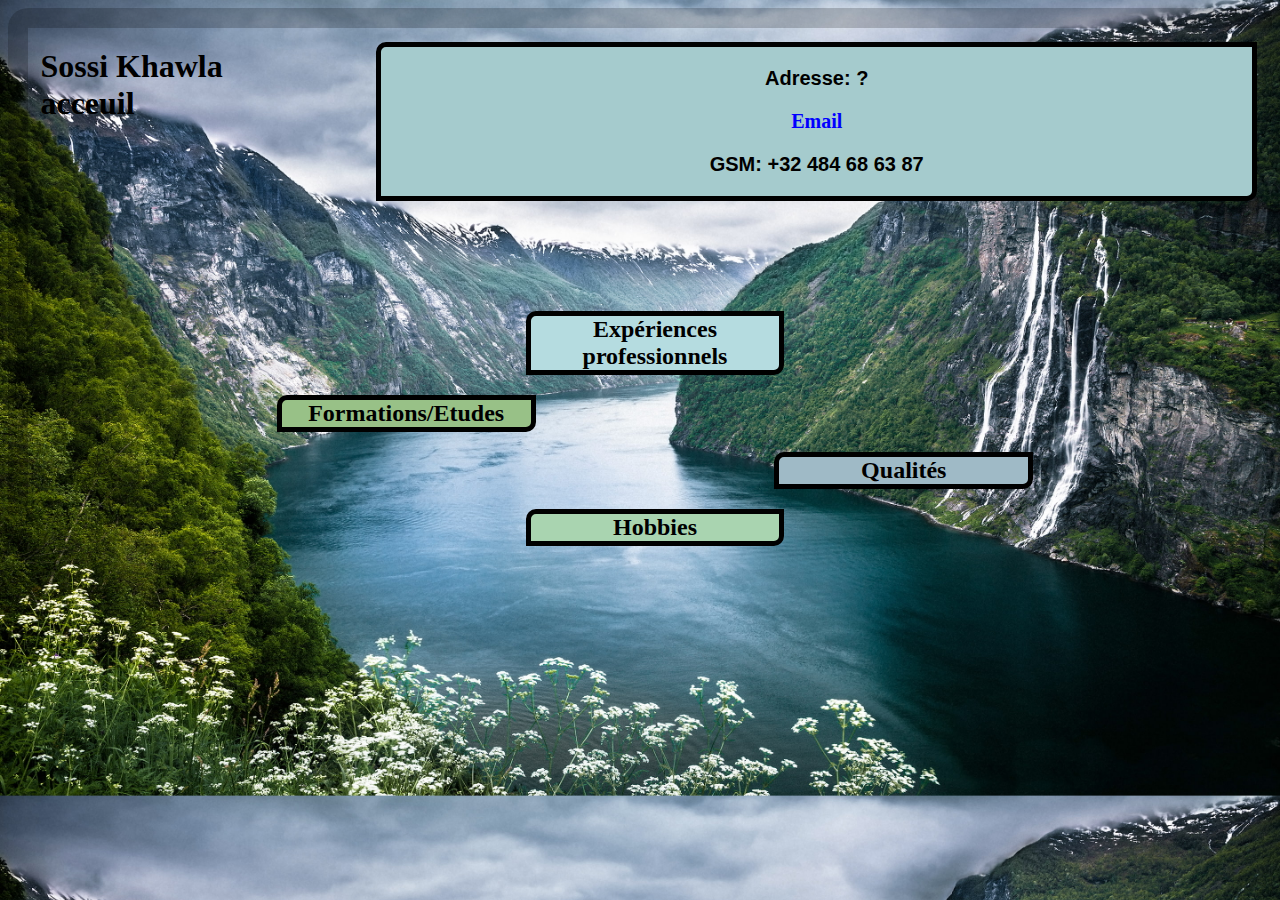
<file: index.html>
<!DOCTYPE html>
<html>
    <head>
        <title><strong>CV-Khawla Sossi</strong></title>
        <meta charset="utf-8">
        <link rel="stylesheet" href="style.css">
    </head>
    <body class="menu">
        <h1 class="name">Sossi Khawla</h1>
        <h3 class="cvtitle"><div id="cv">acceuil</div></h3>
          <div class="pageone">
                <p>Adresse: ? </p>
                <a class="x" href="mailto:khawla.sossi@outlook.com">Email</a>
                <p>GSM: +32 484 68 63 87</p>
          </div>
        <div class="lien">
           <h2 class="exp"><a class="main" href="xp.html">Expériences professionnels</a></h2>
           <h2 class="stud"><a class="main" href="form.html">Formations/Etudes</Form></a></h2>
           <h2 class="qual"><a class="main" href="qual.html">Qualités</a></h2>
           <h2 class="motv"><a class="main" href="motv.html">Hobbies</a></h2>
        </div>
    </body>
</html>
</file>
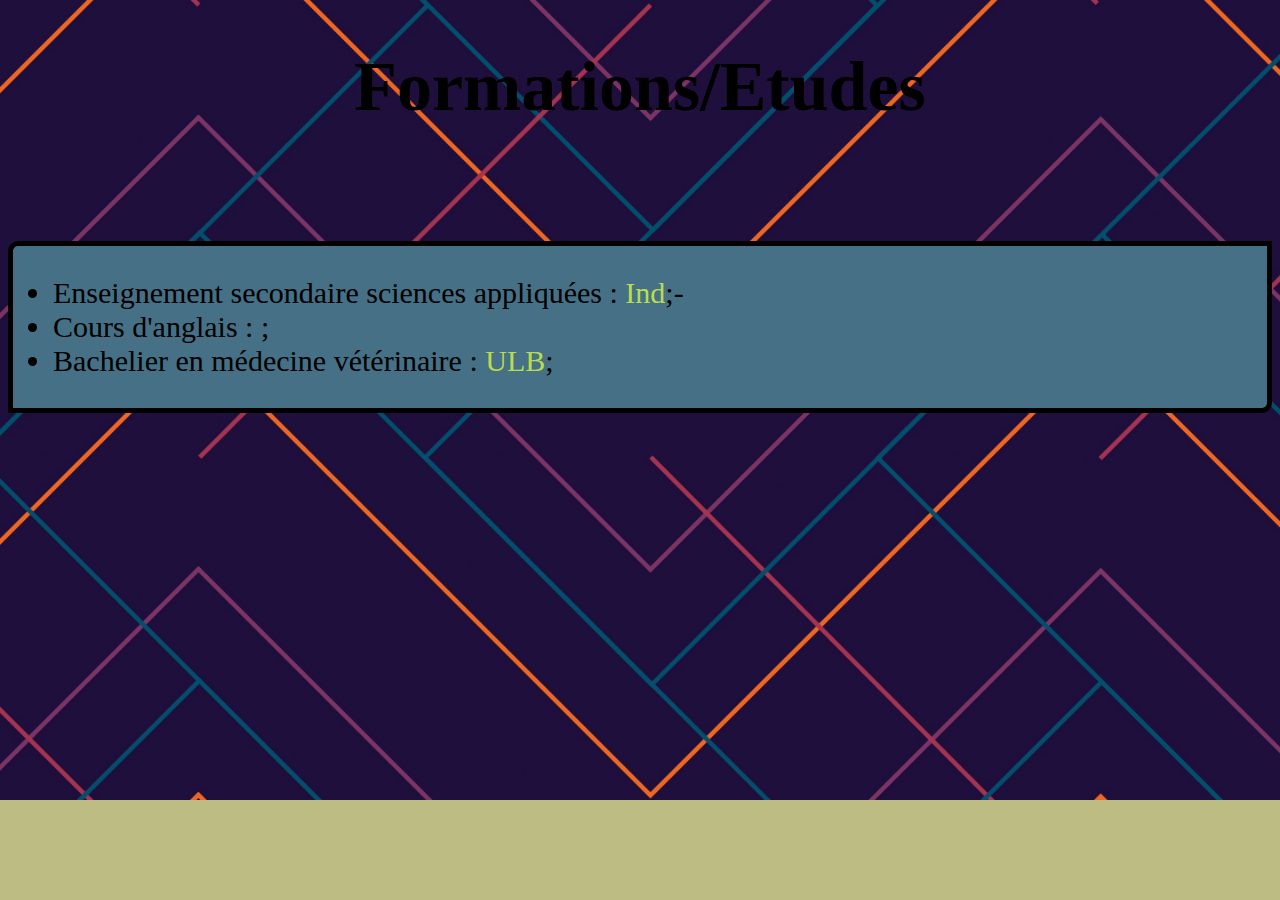
<file: form.html>
<!DOCTYPE html>
<html>
    <head>
        <title><strong>CV-Khawla Sossi</strong></title>
        <meta charset="utf-8">
        <link rel="stylesheet" href="style.css">
    </head>
    <body class="etude">
        <h1 class="etudetitle">Formations/Etudes</h1>
        <div class="listeetude">
            <ul>
                <li class="elli">Enseignement secondaire sciences appliquées : <a class="a" href="https://www.ind1070.be/" target="_blank">Ind</a>;-</li>
                <li class="elli">Cours d'anglais : <a class="a" href="" target="_blank"></a>;</li>
                <li class="elli">Bachelier en médecine vétérinaire : <a class="a" href="https://www.ulb.be/" target="_blank">ULB</a>;</li>
            </ul>
    </body>
</html>
</file>
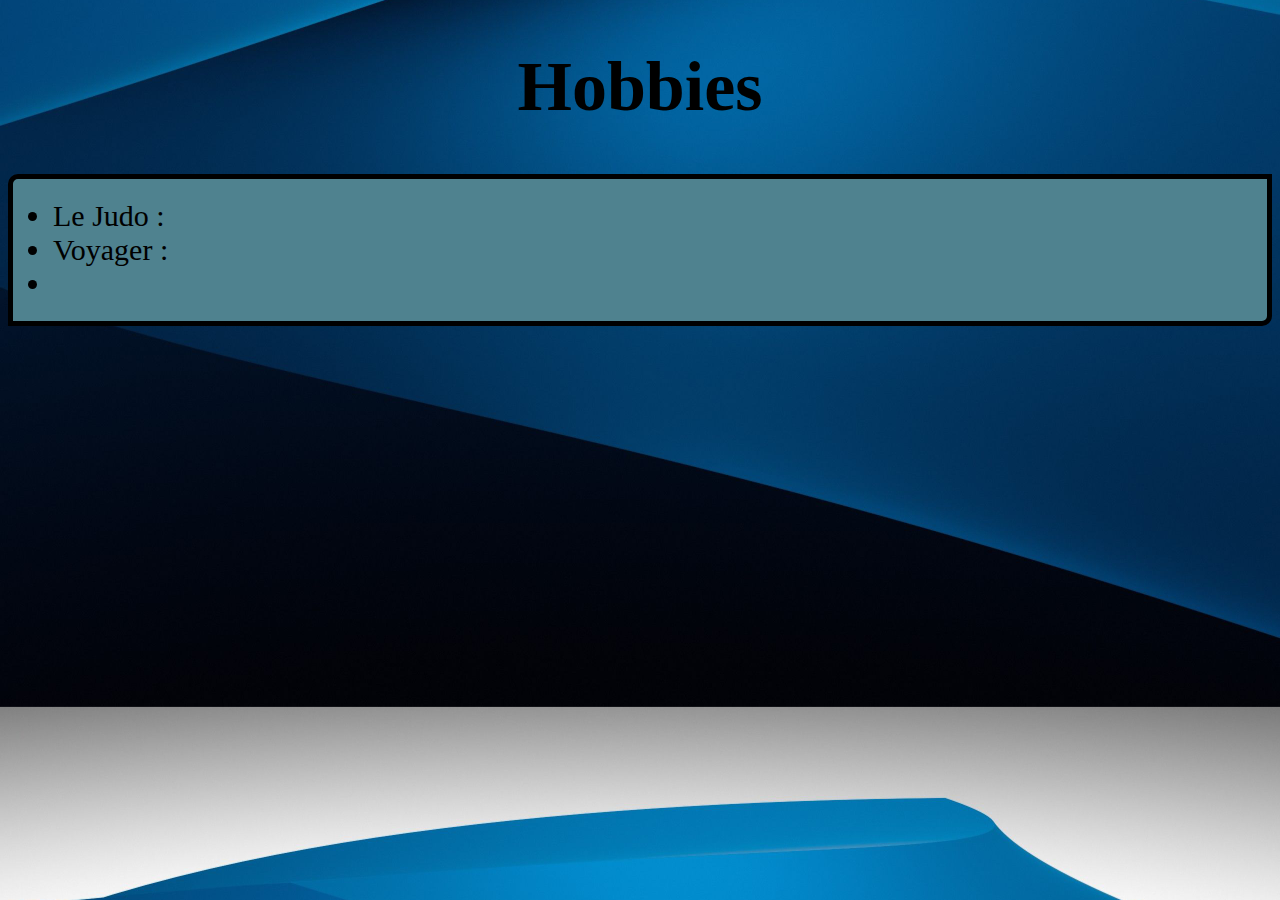
<file: motv.html>
<!DOCTYPE html>
<html>
    <head>
        <title><strong>CV-Khawla Sossi</strong></title>
        <meta charset="utf-8">
        <link rel="stylesheet" href="style.css">
    </head>
    <body class="motivation">
        <h1 class="motivationtitle">Hobbies</h1>
        <div class="listemotv">
            <ul>
                <li class="elli">Le Judo : </li>
                <li class="elli">Voyager : </li>
                <li class="elli"></li>
            </ul>
    </body>
</html>
</file>
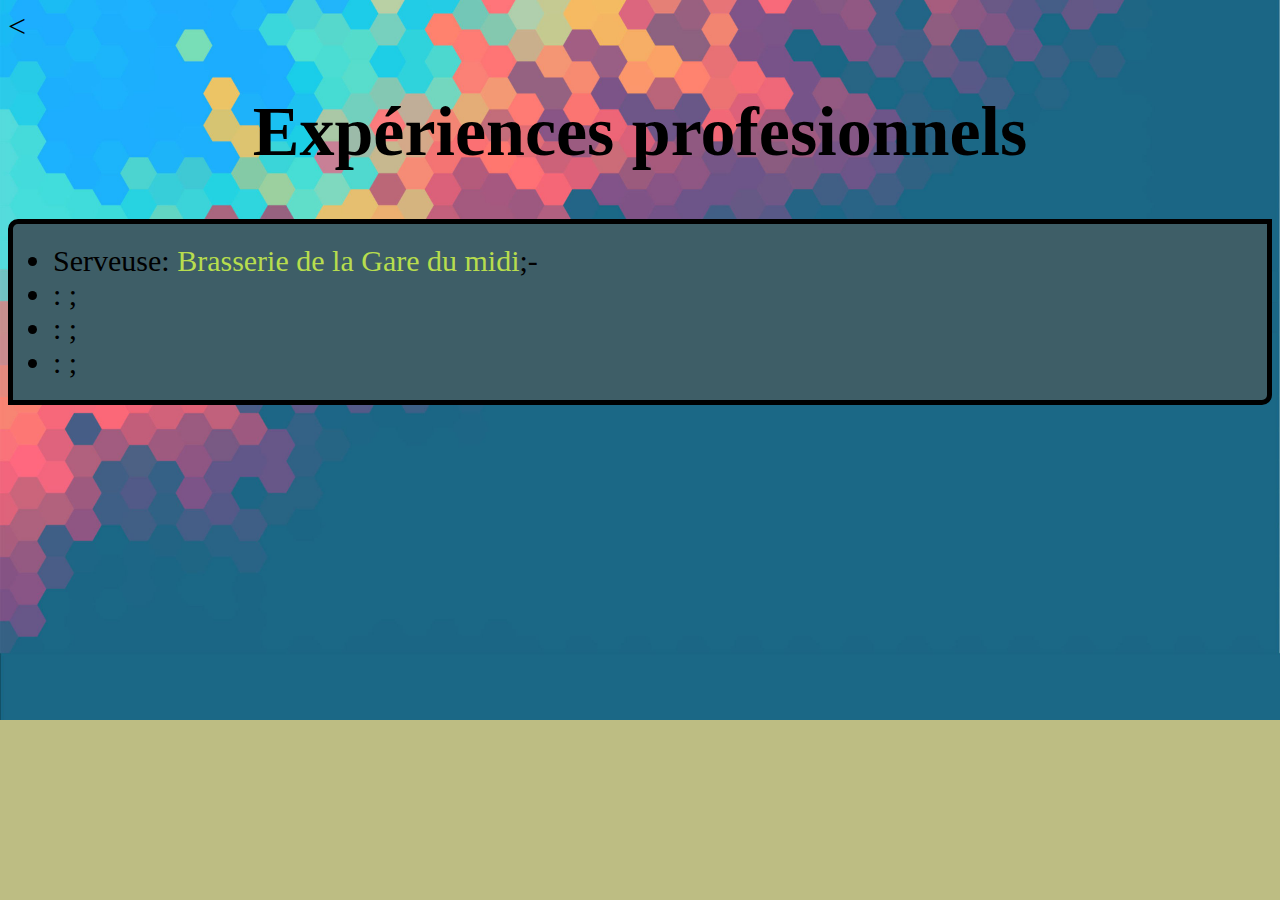
<file: xp.html>
<!DOCTYPE html>
<html>
    <head>
        <title><strong>CV-Khawla Sossi</strong></title>
        <meta charset="utf-8">
        <link rel="stylesheet" href="style.css">
    </head>
    <body class="exppro">
        <a class="retour" href="index.html">&lt</a>
        <h1 class="expprotitle">Expériences profesionnels</h1>
        <div class="listeexppro">
            <ul>
                <li class="elli">Serveuse: <a class="a" href="" target="_blank">Brasserie de la Gare du midi</a>;-</li>
                <li class="elli">: <a class="a" href="" target="_blank"></a>;</li>
                <li class="elli">: <a class="a" href="" target="_blank"></a>;</li>
                <li class="elli">: <a class="a" href="" target="_blank"></a>;</li>
            </ul>
    </body>
</html>
</file>
<file: style.css>
/**menu**/
.menu{
    background-image: url("wallpaperbetter.jpg");
    background-size: 100%;
    background-repeat: repeat;
    background-attachment:scroll;
    background-position-x: 2%;
    background-position-y: 2%;
    border-top-left-radius: 20px;
    border-bottom-right-radius: 20px;;
    background-color: rgb(255, 255, 255);
    border: 20px solid #00000033;
    border-bottom: #fff;
    border-right: #fff;
}
.name{
    position: relative;
    left: 1%;
    top: 20px;
    font-size: 200%;
    font-family: 'Times New Roman', Times, serif;
    font-weight: 700;
    display: inline;
}
.cvtitle{
    position: relative;
    font-size: 200%;
    display: inline;
    left: 1%;
    top: 20px;
}
.pageone{
    /**text-align: center;**/
    position: relative;
    left: 28%;
    top: -60px;
    font-weight: 600;
    background-color: #a5cbcd;
    width: 70%;
    border: 5px  solid #000000;
    border-top-left-radius: 10px;
    border-bottom-right-radius: 10px;
    text-decoration: none;
    font-size: 20px;
    text-align: center;
    /**margin-left: 25%;
    margin-bottom: 5%;**/
}
.lien{
    text-align: center;
    font-family: 'Times New Roman', Times, serif;
}
a{
    text-decoration: none;
    color: rgb(0, 0, 0);
}
p{
    font-family: 'Lucida Sans', 'Lucida Sans Regular', 'Lucida Grande', 'Lucida Sans Unicode', Geneva, Verdana, sans-serif;
    font-size: 20px;
}
.exp{
    background-color: #b5dce0;
    position: relative;
    top: 30px;
    width: 20%;
    margin-left:40%;
    border: 5px solid rgba(0, 0, 0);
    border-top-left-radius: 10px;
    border-bottom-right-radius: 10px;
}
.stud{
    background-color: #98c187;
    position: relative;
    top: 30px;
    width: 20%;
    margin-left:20%;
    border: 5px solid #000;
    border-top-left-radius: 10px;
    border-bottom-right-radius: 10px;
}
.qual{
    background-color: #9fbac6;
    position: relative;
    top: 30px;
    width: 20%;
    margin-left:60%;
    border: 5px solid #000;
    border-top-left-radius: 10px;
    border-bottom-right-radius: 10px;
}
.motv{
    background-color: #a9d4b0;
    position: relative;
    top: 30px;
    width: 20%;
    margin-left: 40%;
    border: 5px solid #000;
    border-top-left-radius: 10px;
    border-bottom-right-radius: 10px;
    margin-bottom: 5%;
}
/**motivations**/
.motivation{
    background-color: rgb(189, 189, 131);
    background-image: url("345171.jpg");
    background-position: center;
    background-size: 150%;
}
.motivationtitle{
    text-align: center;
    font-size: 70px;
    font-weight: 700;
    color: #000000;
}
.listemotv{
    background-color: #4f828f;
    text-align: center;
    border-top-left-radius: 10px;
    border-bottom-right-radius: 10px;
    font-size: 20px;
    border: 5px solid #000;
}
.elli{
    text-align: left;
    font-size: 30px;
}
/**Qualités**/
.qualite{
    background-color: rgb(189, 189, 131);
    background-image: url("1745569.png");
    background-position: top;
    background-repeat: no-repeat;
    background-size: 100%;
}
.qualitetitle{
    text-align: center;
    font-size: 60px;
    font-weight: 700;
    color: #000000;
}
.listequalite{
    background-color: #457085;
    text-align: center;
    border-top-left-radius: 10px;
    border-bottom-right-radius: 10px;
    font-size: 30px;
    border: 5px solid #000;
    position: relative;
    margin-top: 9%;;
}
/**études**/
.etude{
    background-color: rgb(189, 189, 131);
    background-image: url("1745589.jpg");
    background-position: top;
    background-repeat: no-repeat;
    background-size: 100%;
}
.etudetitle{
    text-align: center;
    font-size: 70px;
    font-weight: 700;
    color: #000000;
}
.listeetude{
    background-color: #457085;
    text-align: center;
    border-top-left-radius: 10px;
    border-bottom-right-radius: 10px;
    font-size: 30px;
    border: 5px solid #000;
    position: relative;
    margin-top: 9%;
}
/**Experience profesionnel**/
.exppro{
    background-color: rgb(189, 189, 131);
    background-image: url("1558983.jpg");
    background-position: top;
    background-repeat: no-repeat;
    background-size: 100%;
}
.expprotitle{
    text-align: center;
    font-size: 70px;
    font-weight: 700;
    color: #000000;
}
.listeexppro{
    background-color: #3e5e67;
    text-align: center;
    border-top-left-radius: 10px;
    border-bottom-right-radius: 10px;
    font-size: 20px;
    border: 5px solid #000;
}
/**Details**/
.exp:hover{
    border-top: 5px solid #cd7421;
    background-color: rgb(182, 187, 92, 0.15);
}
.stud:hover{
    border-top: 5px solid #cd7421;
    background-color: rgb(182, 187, 92, 0.15);
}
.qual:hover{
    border-top: 5px solid #cd7421;
    background-color: rgb(182, 187, 92, 0.15);
}
.motv:hover{
    border-top: 5px solid #cd7421;
    background-color: rgb(182, 187, 92, 0.15);
}
.a:hover{
    color: rgba(210, 211, 219, 0.15);
}
.main{
    display: block;
}
.a{
    color: #b7dd4e;
}
.x{
    color: blue;
}
.x:hover{
    color: #b7dd4e;
}
.retour{
    font-size: 200%;
    color: #000;
}
.retour:hover{
    font-size: 300%;
    color: rgb(255, 0, 0);
}
</file>
